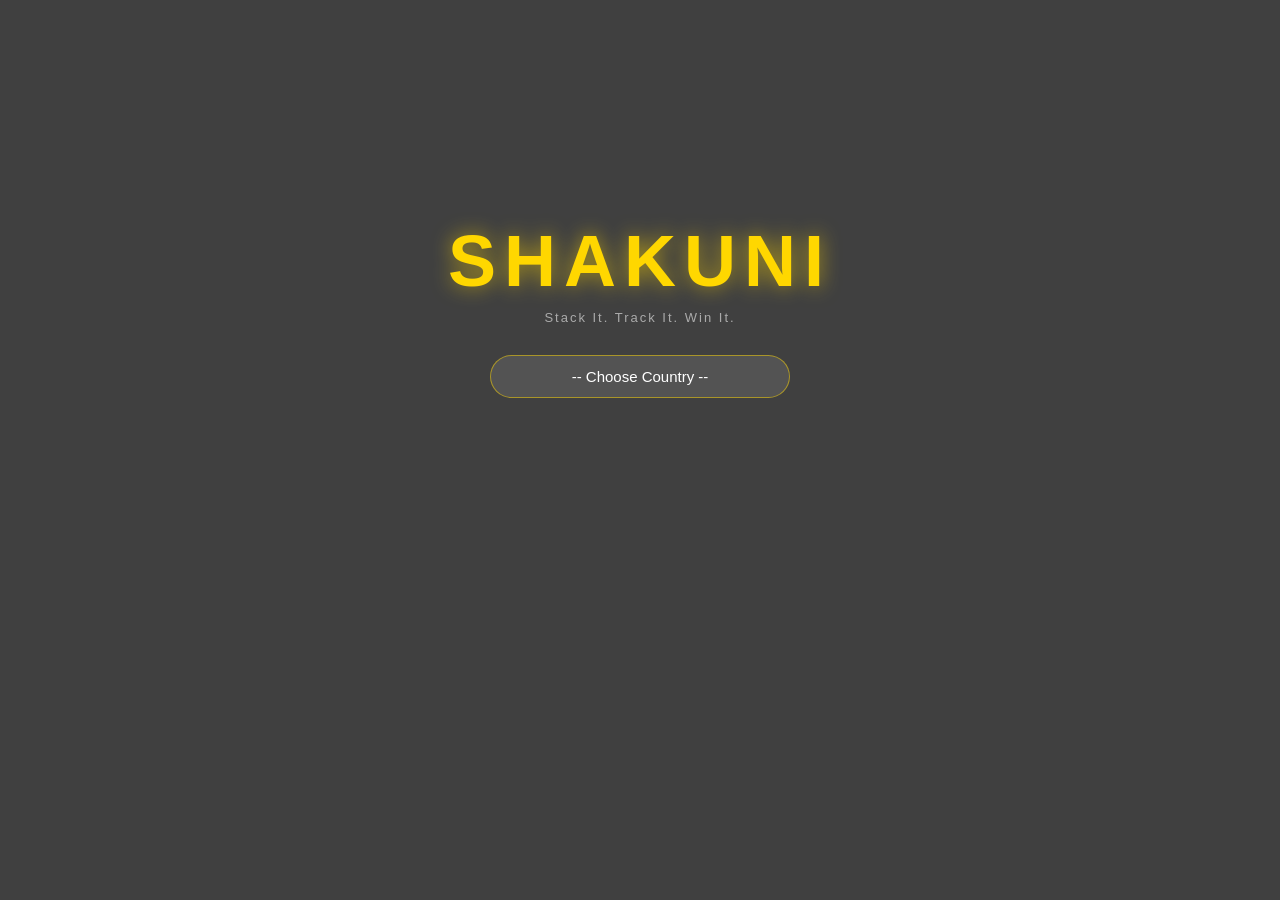
<file: index.html>
<!DOCTYPE html>
<html lang="en">
<head>
    <meta charset="UTF-8">
    <meta name="viewport" content="width=device-width, initial-scale=1.0">
    <title>SHAKUNI</title>
    <link rel="stylesheet" href="styles.css">
    <link rel="stylesheet" href="https://cdnjs.cloudflare.com/ajax/libs/font-awesome/6.0.0/css/all.min.css">
</head>
<body>

    <!-- Header -->
    <div class="header">
        <h1 class="logo">SHAKUNI</h1>
        <p class="tagline">Stack It. Track It. Win It.</p>

        <!-- Country Selector -->
        <div class="country-selector">
            <select id="country" onchange="selectCountry(this.value)">
                <option value="">-- Choose Country --</option>
                <option value="australia">Australia</option>
                <option value="united-states">United States</option>
                <option value="united-kingdom">United Kingdom</option>
                <option value="new-zealand">New Zealand</option>
                <option value="canada">Canada</option>
                <option value="south-africa">South Africa</option>
                <option value="ireland">Ireland</option>
                <option value="india">India</option>
                <option value="singapore">Singapore</option>
                <option value="malaysia">Malaysia</option>
                <option value="other">Other</option>
            </select>
        </div>

        <!-- Auth Buttons (Hidden by default) -->
        <div class="auth-buttons" id="authButtons">
            <button class="btn-guest" onclick="goToGuest()">
                <i class="fas fa-user-clock"></i> Guest
            </button>
            <button class="btn-login" onclick="goToLogin()">
                <i class="fas fa-user"></i> Login
            </button>
        </div>

    </div>

    <script src="app.js"></script>
</body>
</html>
</file>
<file: styles.css>
* {
    margin: 0;
    padding: 0;
    box-sizing: border-box;
    font-family: Arial, sans-serif;
}

html {
    height: 100%;
}

body {
    height: 100%;
    min-height: 100vh;
    color: white;
    padding-bottom: 80px;
    position: relative;
}

body::after {
    content: '';
    position: fixed;
    top: 0;
    left: 0;
    width: 100%;
    height: 100%;
    background-image: url('https://snipboard.io/e8LujN.jpg');
    background-size: cover;
    background-position: center;
    background-repeat: no-repeat;
    z-index: -2;
}

body::before {
    content: '';
    position: fixed;
    top: 0;
    left: 0;
    width: 100%;
    height: 100%;
    background-color: rgba(0, 0, 0, 0.75);
    z-index: -1;
}

/* All sections above overlay */
body > * {
    position: relative;
    z-index: 1;
}

/* Header */
.header {
    text-align: center;
    padding: 220px 20px 30px;
}

.logo {
    font-size: 72px;
    font-weight: bold;
    color: #FFD700;
    text-shadow: 0 0 20px rgba(255, 215, 0, 0.6);
    letter-spacing: 8px;
}

.tagline {
    color: #aaa;
    font-size: 13px;
    margin-top: 8px;
    letter-spacing: 2px;
}

/* Country Selector */
.country-selector {
    margin-top: 30px;
    display: flex;
    flex-direction: column;
    align-items: center;
    gap: 10px;
}

.country-selector select {
    background: rgba(255, 255, 255, 0.1);
    border: 1px solid rgba(255, 215, 0, 0.5);
    border-radius: 25px;
    color: white;
    padding: 12px 20px;
    font-size: 15px;
    width: 100%;
    max-width: 300px;
    cursor: pointer;
    outline: none;
    appearance: none;
    text-align: center;
}

.country-selector select option {
    background: #1a1a1a;
    color: white;
}

.country-selector select:focus {
    border-color: #FFD700;
    box-shadow: 0 0 10px rgba(255, 215, 0, 0.3);
}

/* Auth Buttons */
.auth-buttons {
    display: none;
    margin-top: 25px;
    gap: 15px;
    justify-content: center;
    flex-direction: row;
}

.auth-buttons.show {
    display: flex;
}

.btn-guest {
    background: transparent;
    border: 2px solid #FFD700;
    color: #FFD700;
    padding: 12px 30px;
    border-radius: 25px;
    font-size: 15px;
    font-weight: bold;
    cursor: pointer;
    letter-spacing: 1px;
    transition: all 0.3s ease;
}

.btn-guest:hover {
    background: rgba(255, 215, 0, 0.1);
    box-shadow: 0 0 10px rgba(255, 215, 0, 0.3);
}

.btn-login {
    background: linear-gradient(135deg, #FFD700, #FFA500);
    border: none;
    color: #000;
    padding: 12px 30px;
    border-radius: 25px;
    font-size: 15px;
    font-weight: bold;
    cursor: pointer;
    letter-spacing: 1px;
    transition: all 0.3s ease;
}

.btn-login:hover {
    transform: scale(1.05);
    box-shadow: 0 4px 15px rgba(255, 215, 0, 0.4);
}

/* Player Selector */
.player-selector {
    margin-top: 30px;
    display: flex;
    flex-direction: column;
    align-items: center;
    gap: 10px;
}

.player-selector select {
    background: rgba(255, 255, 255, 0.1);
    border: 1px solid rgba(255, 215, 0, 0.5);
    border-radius: 25px;
    color: white;
    padding: 12px 20px;
    font-size: 15px;
    width: 100%;
    max-width: 300px;
    cursor: pointer;
    outline: none;
    appearance: none;
    text-align: center;
}

.player-selector select option {
    background: #1a1a1a;
    color: white;
}

.player-selector select:focus {
    border-color: #FFD700;
    box-shadow: 0 0 10px rgba(255, 215, 0, 0.3);
}
</file>
